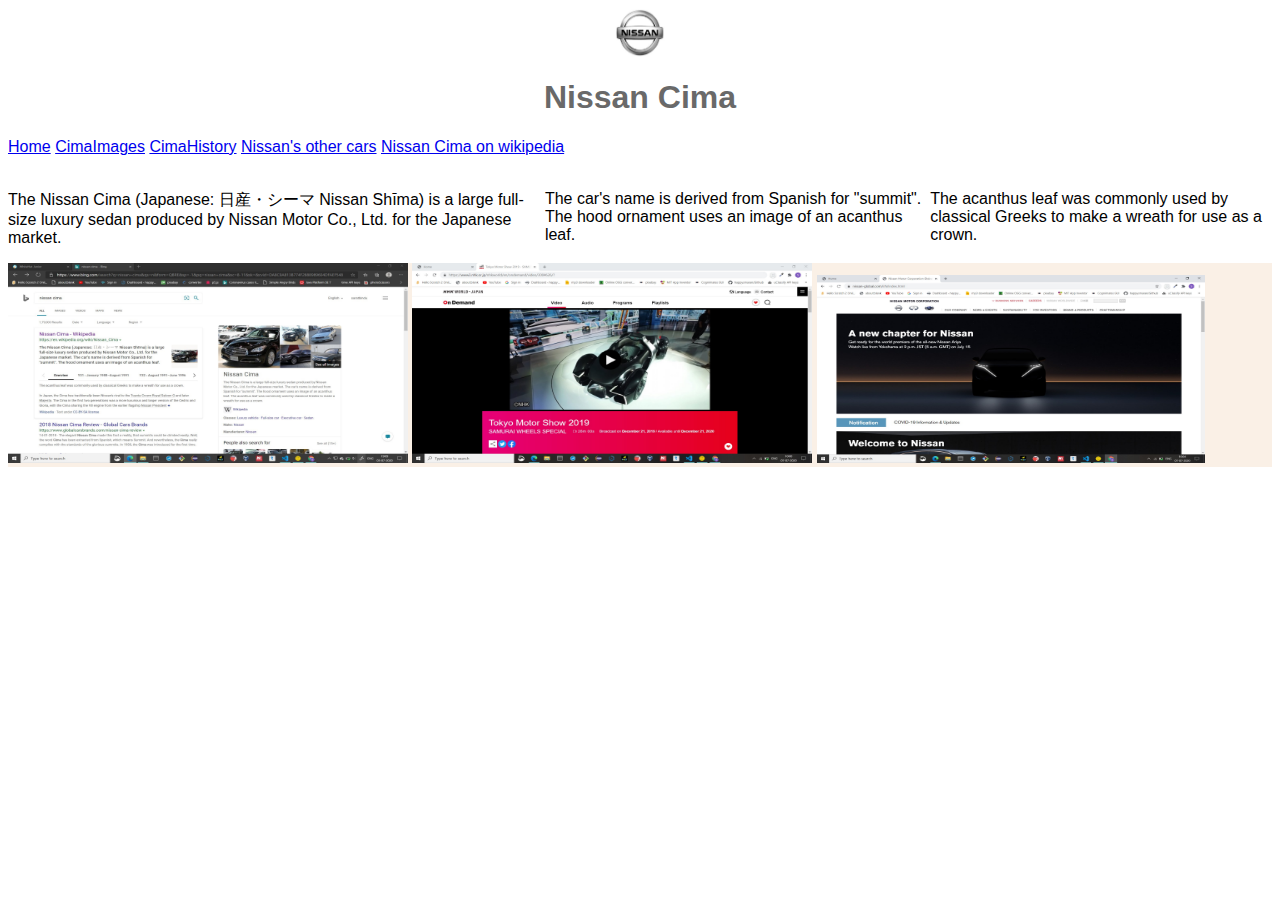
<file: index.html>
<!DOCTYPE html>
<html>
<head>
    <title>Home</title>
    <link rel="stylesheet" type="text/css" href="style.css">
</head>
<body>
    <div class="centering">
    <img src="NissanLogo.jpg" width=50 height=50>
    </div>
    <div class="centering">
        <h1>Nissan Cima</h1>
    </div>
    <a href="index.html">Home</a>
    <a href="https://www.google.com/search?q=nissan+cima&sxsrf=ALeKk028qT7iN3AuJC-eW30lb9C3zselMA:1593869433725&source=lnms&tbm=isch&sa=X&ved=2ahUKEwi7namr2rPqAhWQwzgGHeU-DDcQ_AUoAXoECBIQAw&cshid=1593869576581336&biw=1396&bih=657">CimaImages</a>
    <a href="CimaHistory.html">CimaHistory</a>
    <a href="NissanCars.html">Nissan's other cars</a>
    <a href="https://en.wikipedia.org/wiki/Nissan_Cima">Nissan Cima on wikipedia</a>
    <br>
    <br>
    <div class="centering">
        <p>The Nissan Cima (Japanese: 日産・シーマ Nissan Shīma) is a large full-size luxury sedan produced by Nissan Motor Co., Ltd. for the Japanese market.</p>
        <p>The car's name is derived from Spanish for "summit". The hood ornament uses an image of an acanthus leaf.</p>
        <p>The acanthus leaf was commonly used by classical Greeks to make a wreath for use as a crown.</p>
    </div>
    
    <div class=colouring>
    <a href="https://www.bing.com/search?q=nissan+cima&qs=n&form=QBRE&sp=-1&pq=nissan+cima&sc=8-11&sk=&cvid=DA8C9A813B774F2888989604DFAEF548"><img src="nissanCimaSearch.jpg" width=400 height=200/></a>
    <a href="https://www3.nhk.or.jp/nhkworld/en/ondemand/video/3004626/?"><img src="SamuraiWheels_Nissan_search.jpg" width=400 height=200/></a>
    <a href="https://www.nissan-global.com/EN/index.html"><img src="Nissan.com_search.jpg" width=388 height=188/></a>
    </div>

</body>
</html>
</file>
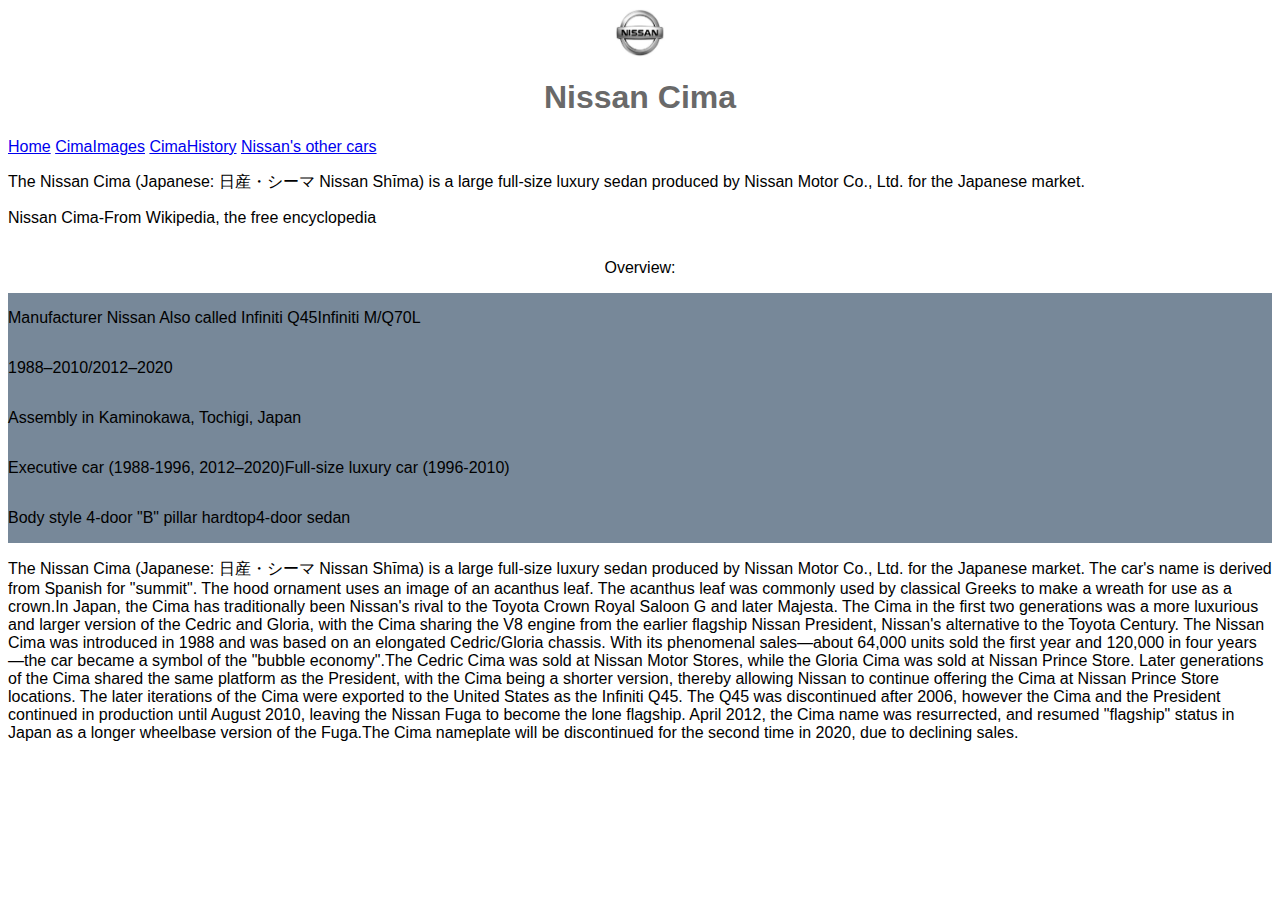
<file: CimaHistory.html>
<!DOCTYPE html>
<html>
<head>
    <title>Cima History</title>
    <link rel="stylesheet" type="text/css" href="style.css">
   
</head>
<body>
    <div class="centering">
        <img src="NissanLogo.jpg" width=50 height=50>
    </div>
    <div class="centering">
        <h1>Nissan Cima</h1>
    </div>
    <a href="index.html">Home</a>
    <a href="https://www.google.com/search?q=nissan+cima&sxsrf=ALeKk028qT7iN3AuJC-eW30lb9C3zselMA:1593869433725&source=lnms&tbm=isch&sa=X&ved=2ahUKEwi7namr2rPqAhWQwzgGHeU-DDcQ_AUoAXoECBIQAw&cshid=1593869576581336&biw=1396&bih=657">CimaImages</a>
    <a href="CimaHistory.html">CimaHistory</a>
    <a href="NissanCars.html">Nissan's other cars</a>
    <p>The Nissan Cima (Japanese: 日産・シーマ Nissan Shīma) is a large full-size luxury sedan produced by Nissan Motor Co., Ltd. for the Japanese market.</p>
    <p>Nissan Cima-From Wikipedia, the free encyclopedia</p>
        
    <div class="centering">
        <p>Overview:</p>
    </div>
    <div class="ordering">
        <div class="bordering">
            <p>Manufacturer	Nissan Also called	Infiniti Q45Infiniti M/Q70L</p>
        </div>
            <div class="bordering">
            <p>	1988–2010/2012–2020</p>
        </div>
            <div class="bordering">
            <p>Assembly in Kaminokawa, Tochigi, Japan</p>
        </div>
            <div class="bordering">
            <p>Executive car (1988-1996, 2012–2020)Full-size luxury car (1996-2010)</p>
        </div>
            <div class="bordering">
            <p>Body style 4-door "B" pillar hardtop4-door sedan</p>
        </div>
    </div>
    
    <p>The Nissan Cima (Japanese: 日産・シーマ Nissan Shīma) is a large full-size luxury sedan produced by Nissan Motor Co., Ltd. for the Japanese market. The car's name is derived from Spanish for "summit". The hood ornament uses an image of an acanthus leaf. The acanthus leaf was commonly used by classical Greeks to make a wreath for use as a crown.In Japan, the Cima has traditionally been Nissan's rival to the Toyota Crown Royal Saloon G and later Majesta. The Cima in the first two generations was a more luxurious and larger version of the Cedric and Gloria, with the Cima sharing the V8 engine from the earlier flagship Nissan President, Nissan's alternative to the Toyota Century. The Nissan Cima was introduced in 1988 and was based on an elongated Cedric/Gloria chassis. With its phenomenal sales—about 64,000 units sold the first year and 120,000 in four years—the car became a symbol of the "bubble economy".The Cedric Cima was sold at Nissan Motor Stores, while the Gloria Cima was sold at Nissan Prince Store. Later generations of the Cima shared the same platform as the President, with the Cima being a shorter version, thereby allowing Nissan to continue offering the Cima at Nissan Prince Store locations. The later iterations of the Cima were exported to the United States as the Infiniti Q45. The Q45 was discontinued after 2006, however the Cima and the President continued in production until August 2010, leaving the Nissan Fuga to become the lone flagship. April 2012, the Cima name was resurrected, and resumed "flagship" status in Japan as a longer wheelbase version of the Fuga.The Cima nameplate will be discontinued for the second time in 2020, due to declining sales.</p>


</body>
</html>
</file>
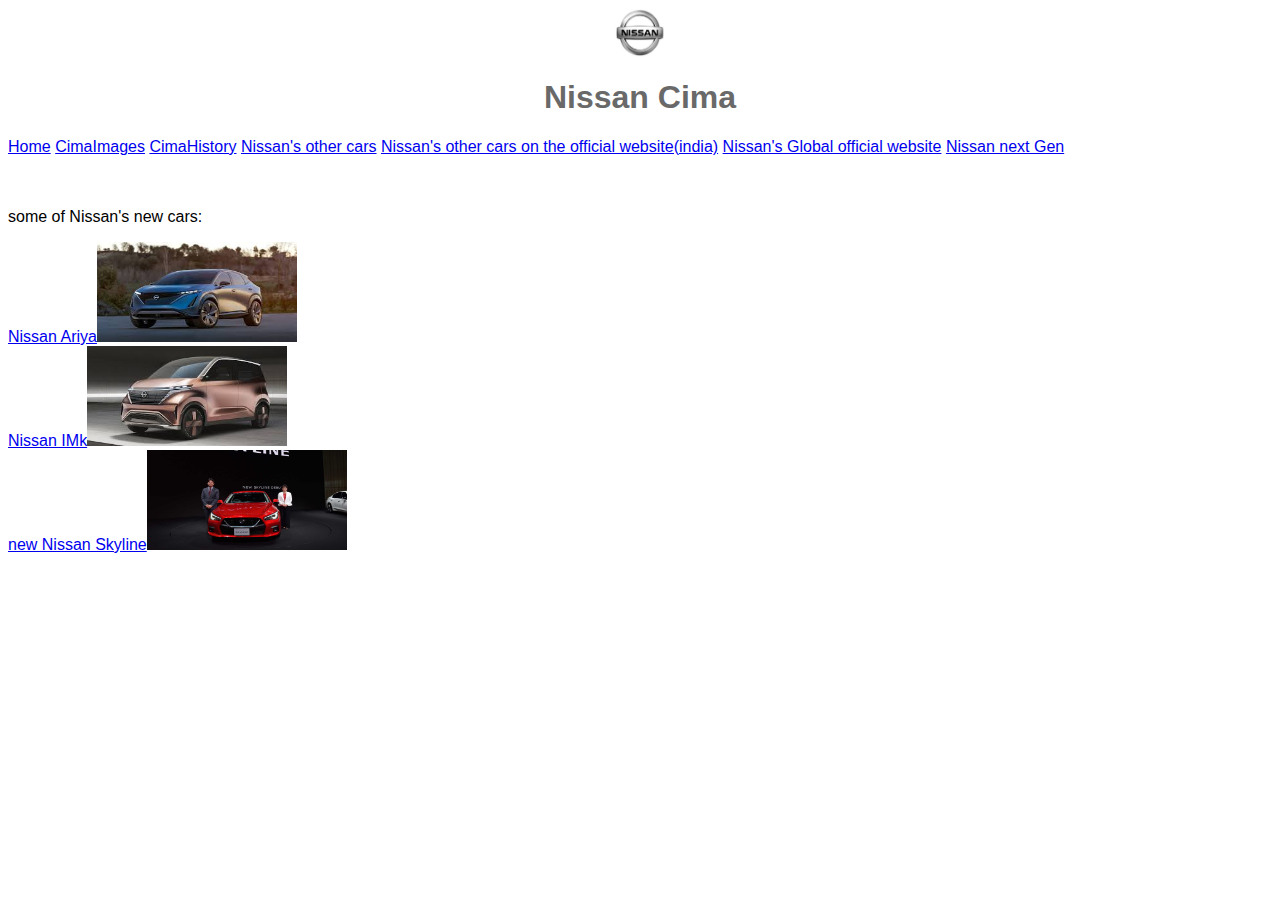
<file: NissanCars.html>
<!DOCTYPE html>
<html>
<head>
    <title>Nissan Cars</title>
    <link rel="stylesheet" type="text/css" href="style.css">
    
</head>
<body>
    <div class="centering">
        <img src="NissanLogo.jpg" width=50 height=50>
    </div>
    <div class="centering">
        <h1>Nissan Cima</h1>
    </div>
    <a href="index.html">Home</a>
    <a href="https://www.google.com/search?q=nissan+cima&sxsrf=ALeKk028qT7iN3AuJC-eW30lb9C3zselMA:1593869433725&source=lnms&tbm=isch&sa=X&ved=2ahUKEwi7namr2rPqAhWQwzgGHeU-DDcQ_AUoAXoECBIQAw&cshid=1593869576581336&biw=1396&bih=657">CimaImages</a>
    <a href="CimaHistory.html">CimaHistory</a>
    <a href="NissanCars.html">Nissan's other cars</a>
    <a href="https://www.nissan.in/vehicles/new.html">Nissan's other cars on the official website(india)</a>
    <a href="https://www.nissan-global.com/EN/index.html">Nissan's Global official website</a>
    <a href="https://www.thenissannext.com/">Nissan next Gen</a>
    <br>
    <br>
    <br>
    <div class="ordering">
        <p>some of Nissan's new cars:</p>
        <a href="https://www.google.com/search?q=nissan+ariya&oq=nissan+ariya&aqs=chrome..69i57j0l4j69i60l3.8316j0j7&sourceid=chrome&ie=UTF-8">Nissan Ariya<img src="Nissan Ariya.jpg" width=200 height=100/></a>
        <a href="https://www.google.com/search?q=nissan+imk&source=lmns&bih=657&biw=1396&hl=en&ved=2ahUKEwi6idWLqrrqAhVk_TgGHVjlDukQ_AUoAHoECAEQAA">Nissan IMk<img src="Nissan IMk.jpg" width=200 height=100/></a>
        <a href="https://www.google.com/search?q=new+nissan+skyline&source=lmns&bih=612&biw=1396&hl=en&ved=2ahUKEwjrofnuqrrqAhUqn0sFHZ5yDCoQ_AUoAHoECAEQAA">new Nissan Skyline<img src="2020-nissan-skyline.jpg" width=200 height=100/></a>
    </div>
    
    


</body>
</html>
</file>
<file: style.css>
h1{
    color:dimgrey;
}
*{
    font-family: Arial, Helvetica, sans-serif;
}
.centering{
    display: flex;
    justify-content: center;
}

.ordering{
    display: flex;
    flex-direction: column;
}

.bordering{
    background-color: lightslategrey;
}

.colouring{
    background-color: linen;
}
</file>
